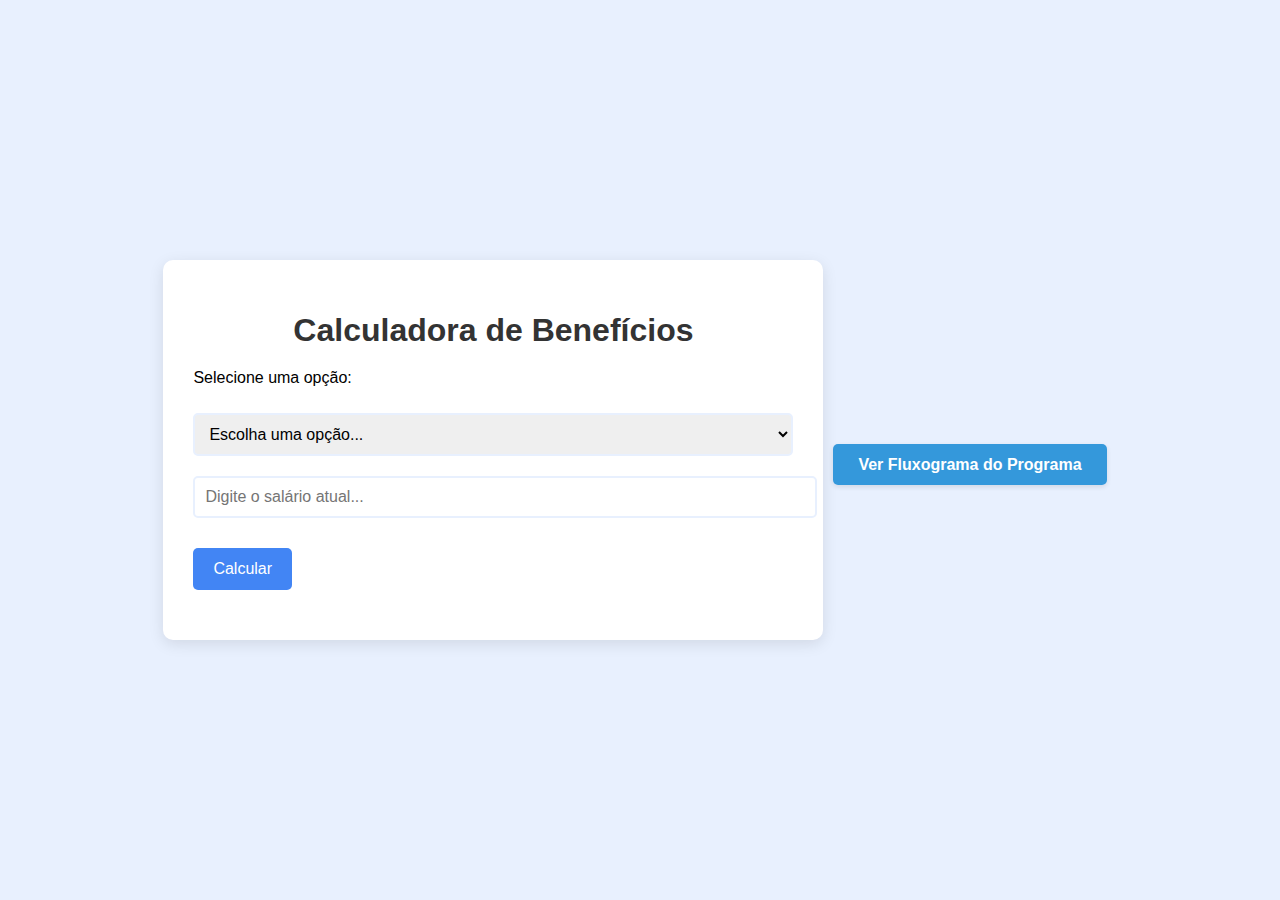
<file: index.html>
<!DOCTYPE html>
<html lang="pt-BR">

<head>
    <meta charset="UTF-8">
    <meta name="viewport" content="width=device-width, initial-scale=1.0">
    <title>Calculadora de Benefícios</title>
    <link rel="stylesheet" href="https://cdnjs.cloudflare.com/ajax/libs/font-awesome/6.0.0-beta3/css/all.min.css">
    <link rel="stylesheet" href="style.css">
</head>

<body>

    <div class="container">
        <h1>Calculadora de Benefícios</h1>
        
        <p>Selecione uma opção:</p>
        <select id="opcao" onchange="mostrarInputs(this.value)">
            <option value="0">Escolha uma opção...</option>
            <option value="1"><i class="fas fa-money-bill-wave"></i> Novo salário</option>
            <option value="2"><i class="fas fa-sun"></i> Férias</option>
            <option value="3"><i class="fas fa-gift"></i> Décimo terceiro</option>
            <option value="4"><i class="fas fa-door-open"></i> Sair</option>
        </select>

        <div id="inputs">
            <div id="inputSalario">
                <input type="number" id="salario" placeholder="Digite o salário atual..." title="Digite o salário atual do funcionário">
            </div>
            
            <div id="inputMeses" style="display:none;">
                <input type="number" id="mesesTrabalho" min="1" max="12" placeholder="Digite os meses trabalhados..." title="Digite o número de meses que o funcionário trabalhou durante o ano">
            </div>
        </div>

        <button onclick="executarOpcao()">Calcular</button>
        
        <p id="resultado"></p>
    </div>

    <script src="script.js"></script>
    <div class="fluxograma-button">
        <a href="fluxograma.html" target="_blank">Ver Fluxograma do Programa</a>
    </div>
    
</body>

</html>
</file>
<file: style.css>
body {
    font-family: 'Segoe UI', Tahoma, Geneva, Verdana, sans-serif;
    background-color: #e8f0fe;
    margin: 0;
    padding: 0;
    height: 100vh;
    display: flex;
    align-items: center;
    justify-content: center;
}

.container {
    background-color: #ffffff;
    padding: 30px;
    border-radius: 10px;
    box-shadow: 0 4px 15px rgba(0, 0, 0, 0.1);
    width: 80%;
    max-width: 600px;
}

h1 {
    text-align: center;
    color: #333;
    margin-bottom: 20px;
}

p, select, button, input {
    font-size: 1rem;
}

select, input {
    width: 100%;
    padding: 10px;
    margin: 10px 0;
    border: 2px solid #e8f0fe;
    border-radius: 5px;
    outline: none;
    transition: border-color 0.3s;
}

select:hover, input:hover {
    border-color: #4285F4;
}

select:focus, input:focus {
    border-color: #4285F4;
    box-shadow: 0 0 5px #4285F4;
}

button {
    display: block;
    margin-top: 20px;
    background-color: #4285F4;
    color: white;
    padding: 12px 20px;
    border: none;
    border-radius: 5px;
    cursor: pointer;
    transition: background-color 0.3s;
}

button:hover {
    background-color: #357ABD;
}

#resultado {
    margin-top: 20px;
    font-weight: bold;
    color: #333;
}

.fluxograma-button {
    margin-top: 30px;
    text-align: center;
    padding: 10px;
}

.fluxograma-button a {
    background-color: #3498db;
    color: #ffffff;
    font-weight: bold;
    text-decoration: none;
    padding: 12px 25px;
    border-radius: 5px;
    transition: background-color 0.3s ease, transform 0.3s ease;
    box-shadow: 0 2px 5px rgba(0, 0, 0, 0.1);
}

.fluxograma-button a:hover {
    background-color: #2980b9;
    transform: translateY(-3px);
}

.fluxograma-button a:active {
    transform: translateY(1px);
}
</file>
